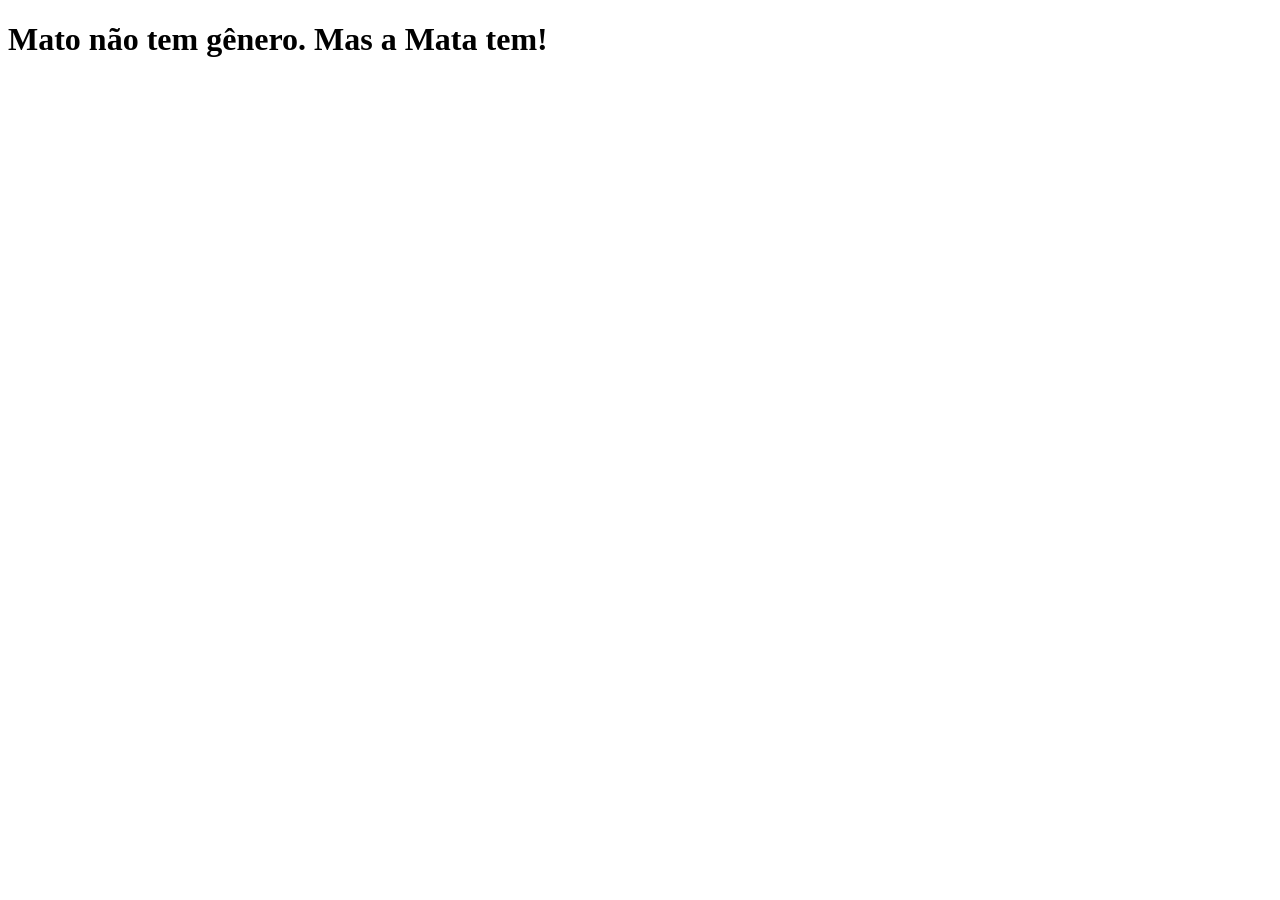
<file: index.html>
<!DOCTYPE html>
<html lang="pt-br">

<head>
  <meta charset="UTF-8">
  <meta http-equiv="X-UA-Compatible" content="IE=edge">
  <meta name="viewport" content="width=device-width, initial-scale=1.0">
  <title>Jogo BETA</title>
</head>

<body>
<!-- linhas apenas pra teste de saída do array, pode comentar elas pra desenvolver seu código -->
  <h1>Mato não tem gênero. Mas a Mata tem!</h1>
  <span></span>


  <script src="assets/script.js"></script>
</body>

</html>
</file>
